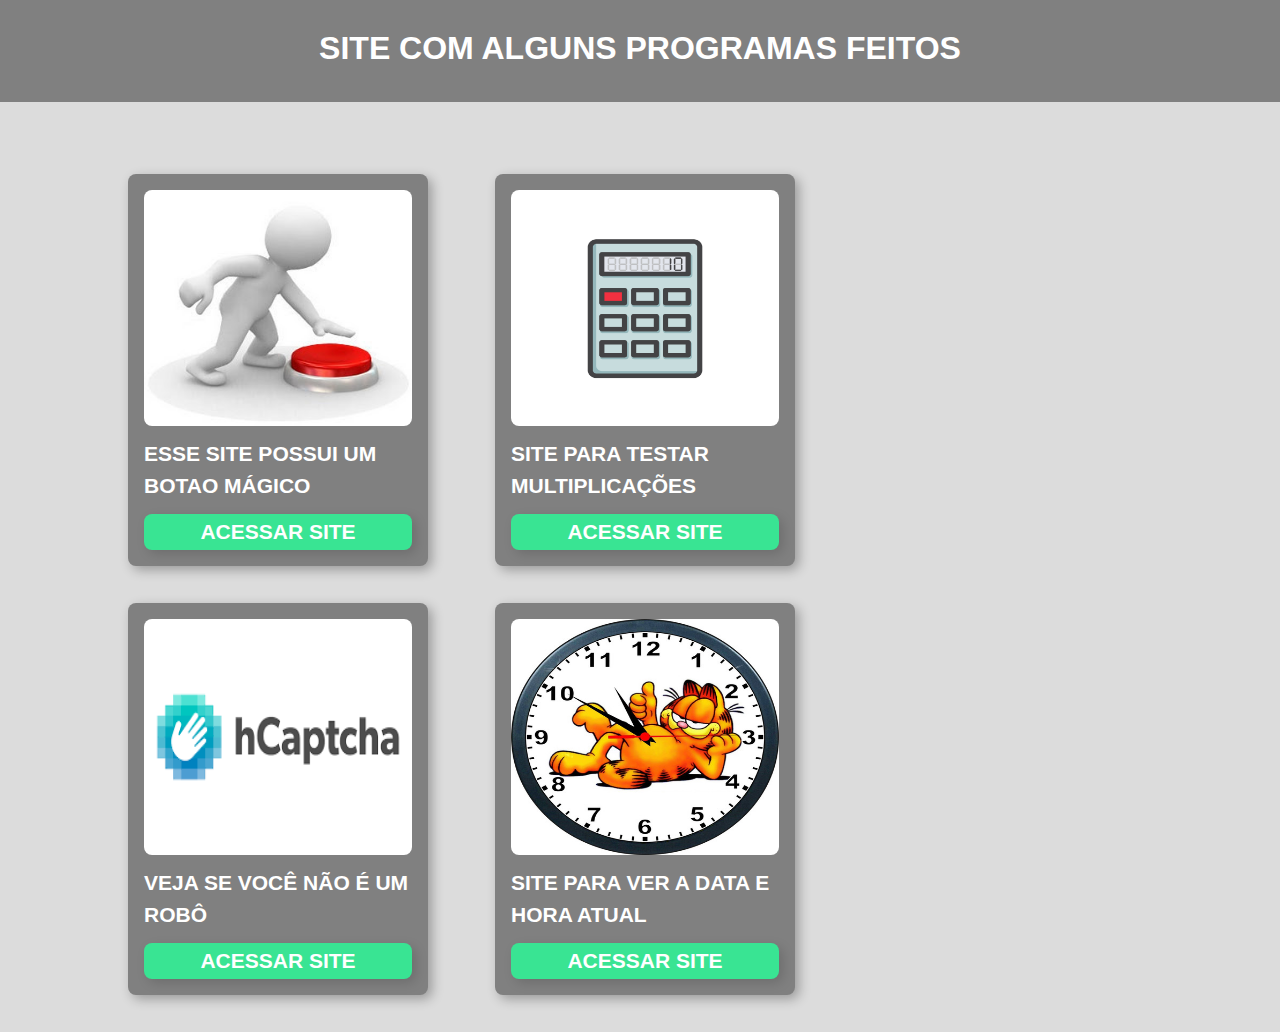
<file: index.html>
<!DOCTYPE html>
<html lang="pt-br">
  <head>
    <meta charset="UTF-8" />
    <meta name="viewport" content="width=device-width, initial-scale=1.0" />
    <title>Os homi</title>
    <link rel="stylesheet" type="text/css" href="style.css" />
  </head>
  <body>
    <header>
      <h1>site com alguns programas feitos</h1>
    </header>
    <main>
      <div class="card-container">
        <div class="card">
          <img src="Imagens/botao.JPG" class="imagem-molde" />
          <h1>esse site possui um botao mágico</h1>
          <div class="card-footer">
            <a href="Programas/botao-magico.html" class="botao">acessar site</a>
          </div>
        </div>
      </div>

      <div class="card-container">
        <div class="card">
          <img src="Imagens/calculadora.jpg" class="imagem-molde" />
          <h1>site para testar multiplicações</h1>
          <div class="card-footer">
            <a href="Programas/Multiplicação-com-botão.html" class="botao"
              >acessar site</a
            >
          </div>
        </div>
      </div>

      <div class="card-container">
        <div class="card">
          <img src="Imagens/hcaptcha.png" class="imagem-molde" />
          <h1>veja se você não é um robô</h1>
          <div class="card-footer">
            <a href="Programas/Captcha.html" class="botao">acessar site</a>
          </div>
        </div>
      </div>

      <div class="card-container">
        <div class="card">
          <img src="Imagens/relogio.jpg" class="imagem-molde" />
          <h1>site para ver a data e hora atual</h1>
          <div class="card-footer">
            <a href="Programas/data-e-hora atual.html" class="botao"
              >acessar site</a
            >
          </div>
        </div>
      </div>
    </main>
  </body>
</html>
</file>
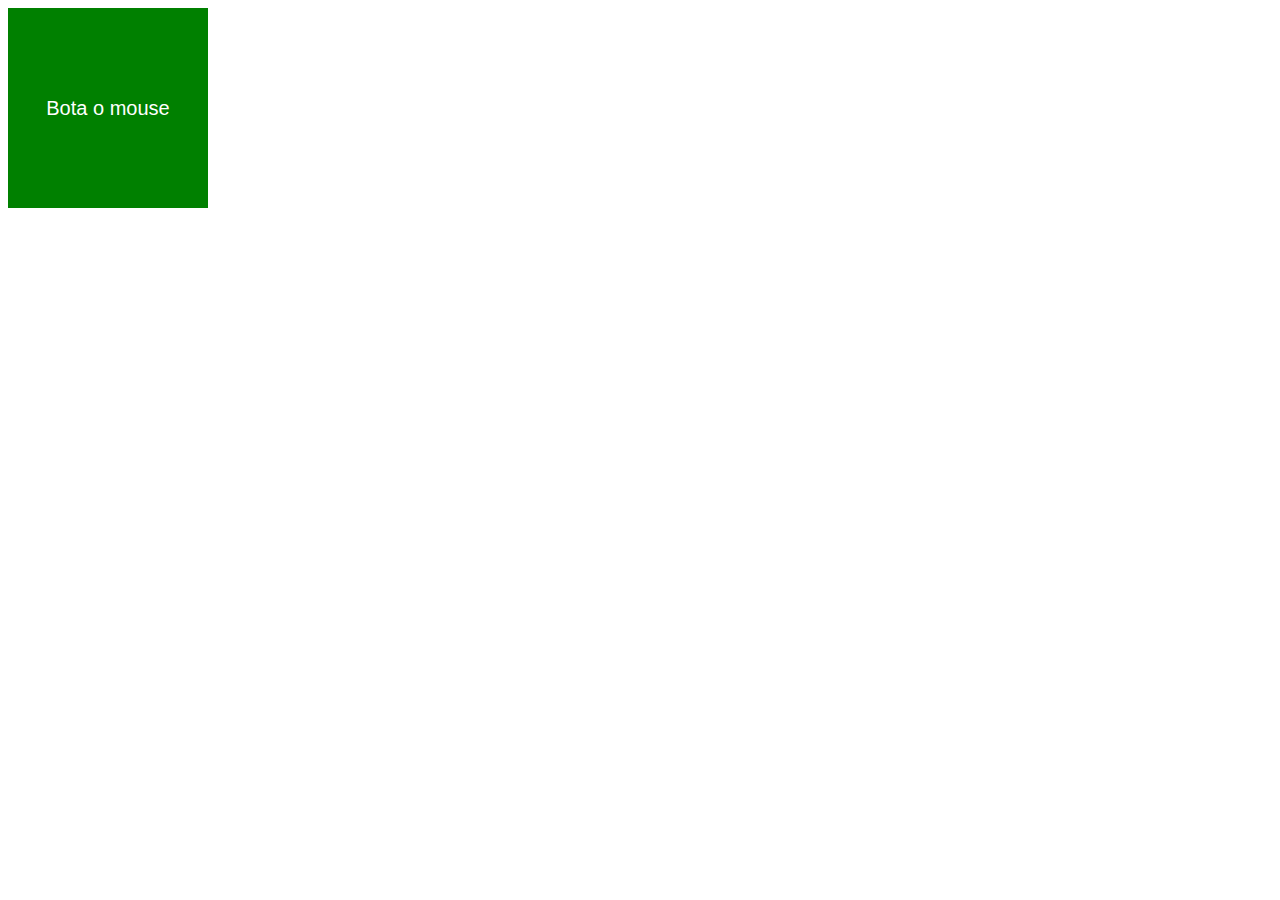
<file: Programas/botao-magico.html>
<!DOCTYPE html>
<html lang="pt-BR">
<head>
    <meta charset="UTF-8">
    <meta name="viewport" content="width=device-width, initial-scale=1.0">
    <title>Botão Mágico</title>
    <style>
        div#test{
            background: green;
            color: white;
            font: normal 15pt Arial;
            width: 200px;
            height: 200px;
            line-height: 200px;
            text-align: center;
        }
    </style>
</head>
<body>
    <div id = "test" onclick="clicar()" onmouseenter="entrou()" onmouseout="saiu()">
        <p1>Bota o mouse
    </div>
<script>
function clicar(){
    let r = document.querySelector ('div#test')
    r.innerText = 'Clicou!'
    r.style.background = 'yellow'
    r.style.color = 'black'
}
function entrou (){
    let r2 = document.querySelector ('div#test')
    r2.innerText = 'Entrou!'
    r2.style.background = 'blue'
    r2.style.color = 'white'
}
function saiu(){
    let r3 = document.querySelector ('div#test')
    r3.innerText = 'Saiu!'
    r3.style.background = 'red'
    r3.style.color = 'white'
}

        
    
</script>
        
    
</body>
</html>
</file>
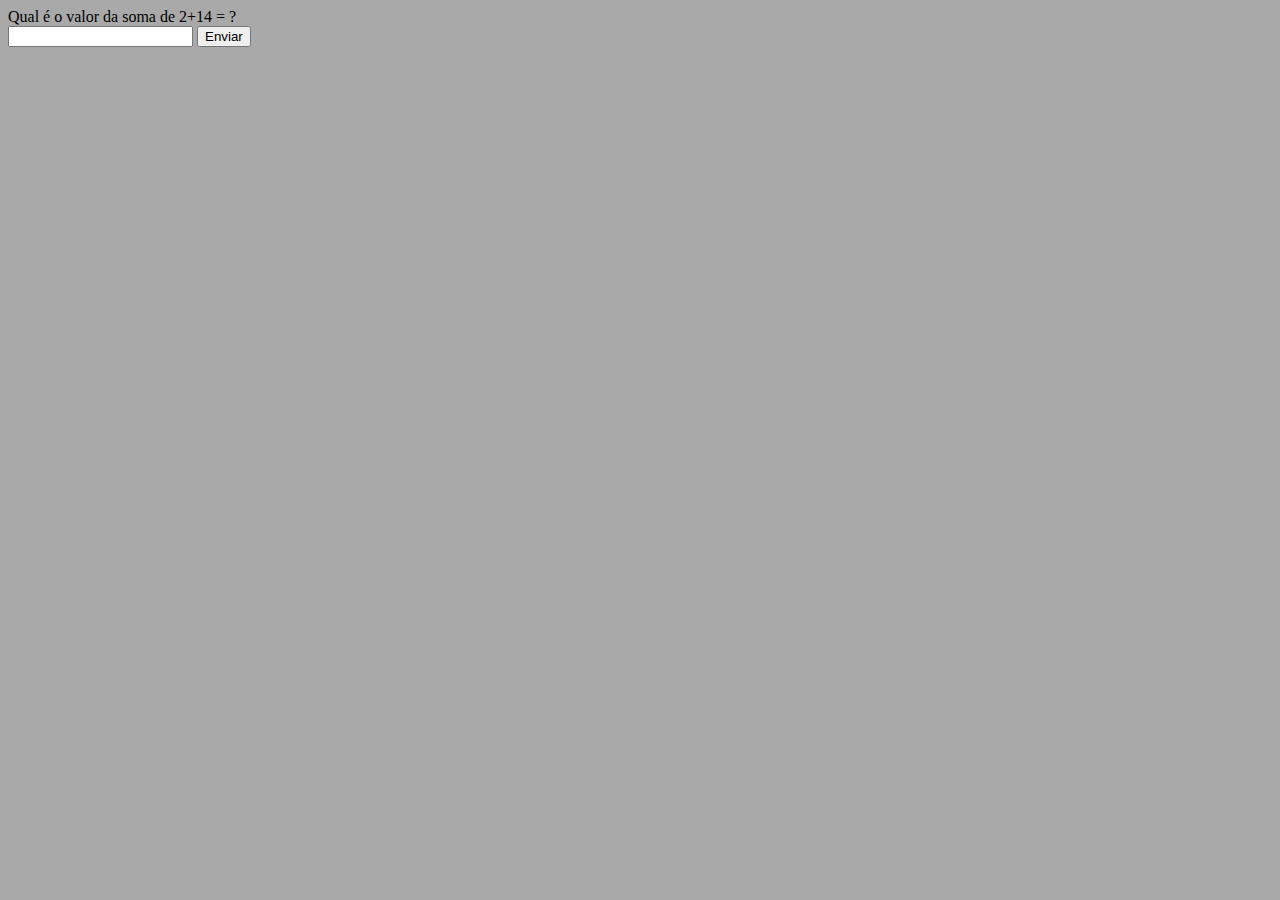
<file: Programas/Captcha.html>
<!DOCTYPE html>
<html lang="pt-BR">

<head>
    <meta charset="UTF-8">
    <meta name="viewport" content="width=device-width, initial-scale=1.0">
    <title>Captcha</title>
    <style>
        body {
            background-color: darkgray;
        }
    </style>
</head>

<body>
    <!--1. Gerar números 2 aleatórios, atribuindo à 2 variaveis -->
    <!--2. Depois faria a soma dessas 2 variaveis, atribuindo à 1 variavel resposta -->
    <!--3. Depois eu perguntaria para o usuário, qual é a soma dos números-->
    <!--4. Eu usaria a comparação com o a==b?'Está certo':'Está errado' -->
    <div id="pergunta_usuario"></div>

    <input type="number" name="resposta" id="resposta">
    <input type="button" value="Enviar" onclick="resultadousuario()">

    <div id="resposta_final"></div>

    <script>
        let n1 = parseInt(Math.random() * 20)
        let n2 = parseInt(Math.random() * 30)
        let resultadocerto = n1 + n2
        let pergunta = document.querySelector("div#pergunta_usuario")
        pergunta.innerHTML = `Qual é o valor da soma de ${n1}+${n2} = ?`

        function resultadousuario() {
            let respostausuario = document.querySelector("input#resposta")
            let respostafinal = document.querySelector("div#resposta_final")

            if (resultadocerto == respostausuario.value) {
                respostafinal.innerHTML = "Você está certo, parabéns!"

            } else {
                respostafinal.innerHTML = "Você está errado, tente novamente."

            }

        }

    </script>
</body>

</html>
</file>
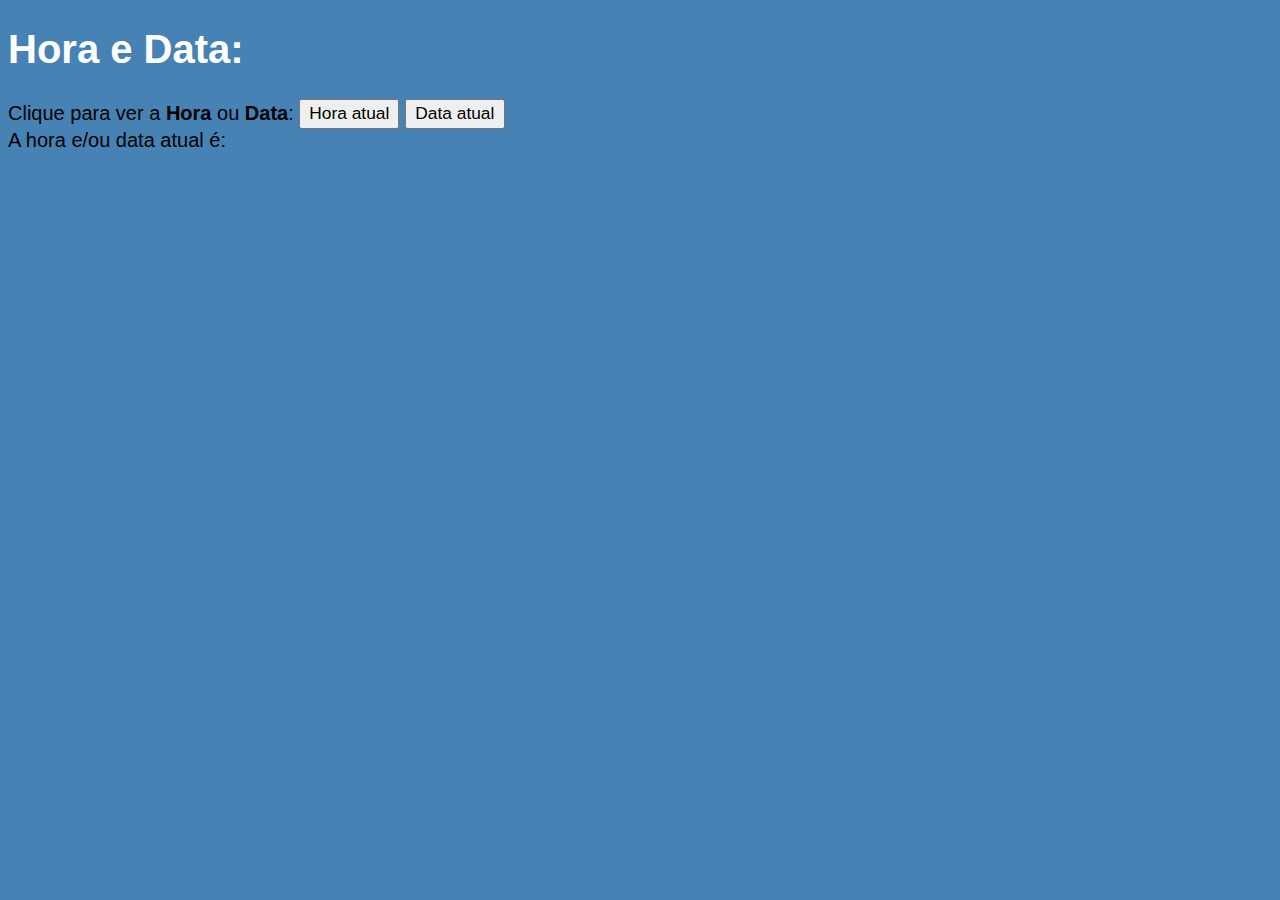
<file: Programas/data-e-hora atual.html>
<!DOCTYPE html>
<html lang="pt-BR">
  <head>
    <meta charset="UTF-8" />
    <meta name="viewport" content="width=device-width, initial-scale=1.0" />
    <title>Hora e Data</title>

    <style>
      body {
        background-color: steelblue;
        font: normal 15pt Arial;
        color: black;
      }
      h1 {
        color: white;
      }
      input#hora {
        width: 100px;
        height: 30px;
        font: normal 13pt Arial;
      }
      input#data {
        width: 100px;
        height: 30px;
        font: normal 13pt Arial;
      }
      span#hora1 {
        color: white;
      }
      span#data1 {
        color: white;
      }
    </style>
  </head>
  <body>
    <h1>Hora e Data:</h1>
    <p1>Clique para ver a <strong>Hora</strong> ou <strong>Data</strong>:</p1>
    <input type="button" value="Hora atual" id="hora" onclick="hora()" />
    <input type="button" value="Data atual" id="data" onclick="data()" /><br />
    <span> A hora e/ou data atual é: </span>
    <span id="hora1"></span>
    <span id="data1"></span>

    <script>
      function hora() {
        let hora_atual = new Date().toLocaleTimeString();
        let hora2 = document.querySelector("span#hora1");
        hora2.innerHTML = `<strong>${hora_atual}<strong>`;
      }
      function data() {
        let data_atual = new Date().toLocaleDateString();
        let data2 = document.querySelector("span#data1");
        data2.innerHTML = `- <strong>${data_atual}<strong>`;
      }
    </script>
  </body>
</html>
</file>
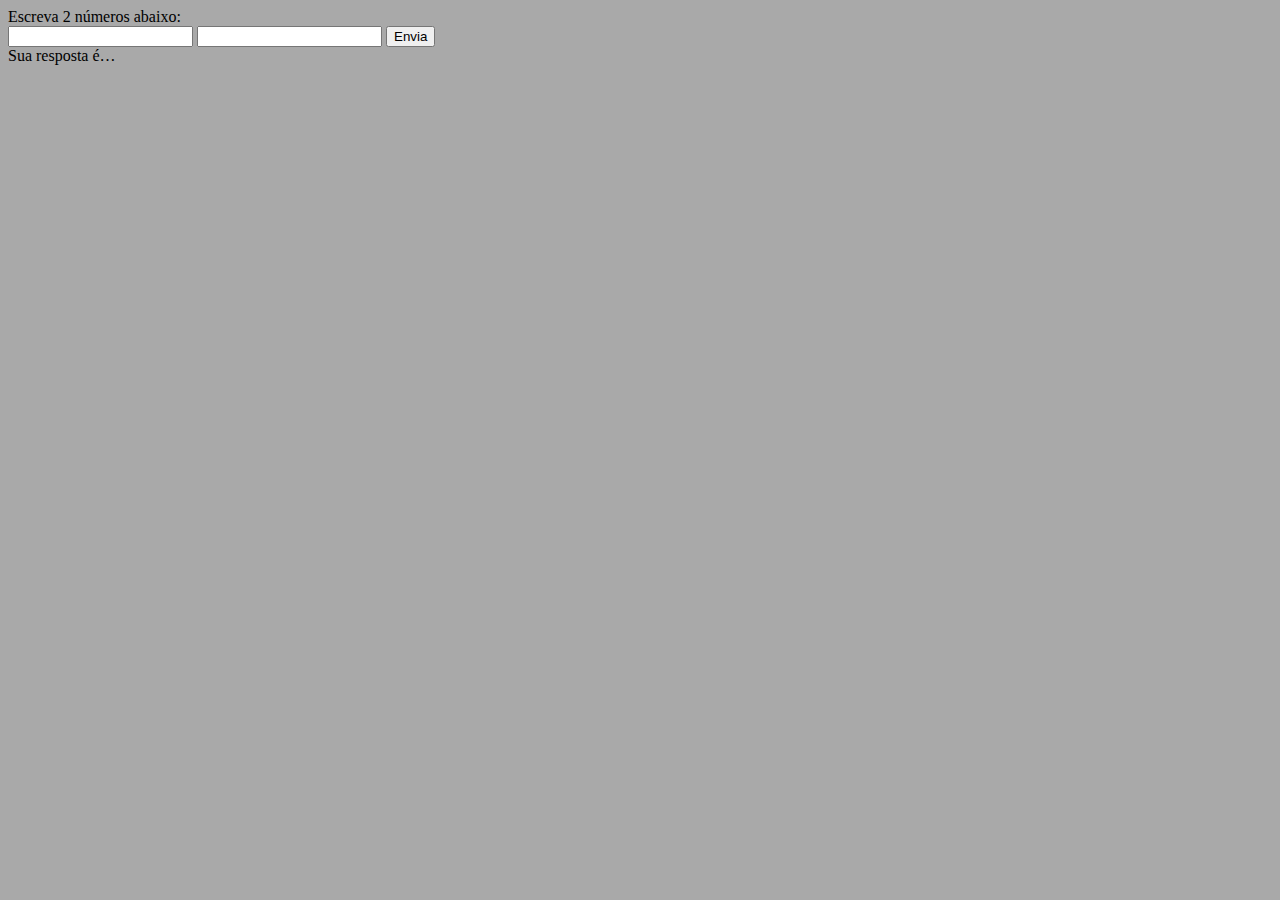
<file: Programas/Multiplicação-com-botão.html>
<!DOCTYPE html>
<html lang="pt-BR">
  <head>
    <meta charset="UTF-8" />
    <meta name="viewport" content="width=device-width, initial-scale=1.0" />
    <title>Captcha</title>
    <style>
      body {
        background-color: darkgray;
      }
    </style>
  </head>

  <body>
    <div id="pergunta">Escreva 2 números abaixo:</div>
    <input type="number" name="numero1" id="numero1" />
    <input type="number" name="numero2" id="numero2" />
    <input type="button" value="Envia" onclick="multiplicacao()" />
    <div id="resposta">Sua resposta é…</div>

    <script>
      function multiplicacao() {
        let n1 = document.querySelector("input#numero1");
        let n2 = document.querySelector("input#numero2");
        let resposta1 = document.querySelector("div#resposta");
        let resultado = n1.value * n2.value;
        resposta1.innerHTML = `O Resultado da multiplicação de ${n1.value} x ${n2.value} = ${resultado}`;
      }
    </script>
  </body>
</html>
</file>
<file: style.css>
* {
  box-sizing: border-box;
  margin: 0;
  padding: 0;
}
html,
body {
  background-color: #dcdcdc;
}
/*CABEÇALHO*/

header {
  width: 100%;
  height: 102px;
  background-color: #808080;
  display: block;
}
header h1 {
  line-height: 300%;
  text-align: center;
  text-transform: uppercase;
  color: #ffffff;
  font-family: Arial, Helvetica, sans-serif;
  font-weight: 700;
}
/*CARD*/

main {
  width: 80%;
  display: table;
  margin: 72px auto 0 auto;
}
.card-container {
  width: 300px;
  display: table;
  float: left;
  margin: 0 67px 37px 0;
}
.card {
  width: 100%;
  background-color: #808080;
  display: table;
  padding: 16px;
  border-radius: 8px;
  box-shadow: 4px 4px 12px rgb(0, 0, 0, 0.3);
}
.card h1 {
  color: #fff;
  font-family: Arial, Helvetica, sans-serif;
  text-transform: uppercase;
  font-size: 21px;
  line-height: 32px;
  margin-top: 12px;
  font-weight: 750;
  margin-bottom: 12px;
}
.card .imagem-molde {
  width: 100%;
  height: 236px;
  display: block;
  border-radius: 8px;
}
/*BOTAO*/
.card .card-footer {
  width: 100%;
  display: table;
}
.card .card-footer .botao {
  background-color: #39e493;
  padding: 6px 30px;
  width: 100%;
  display: inline-block;
  text-align: center;
  font-size: 21px;
  text-transform: uppercase;
  font-family: Arial, Helvetica, sans-serif;
  text-decoration: none;
  font-weight: 700;
  color: #ffffff;
  border-radius: 8px;
  box-shadow: 4px 4px 12px rgb(0, 0, 0, 0.15);
}
</file>
